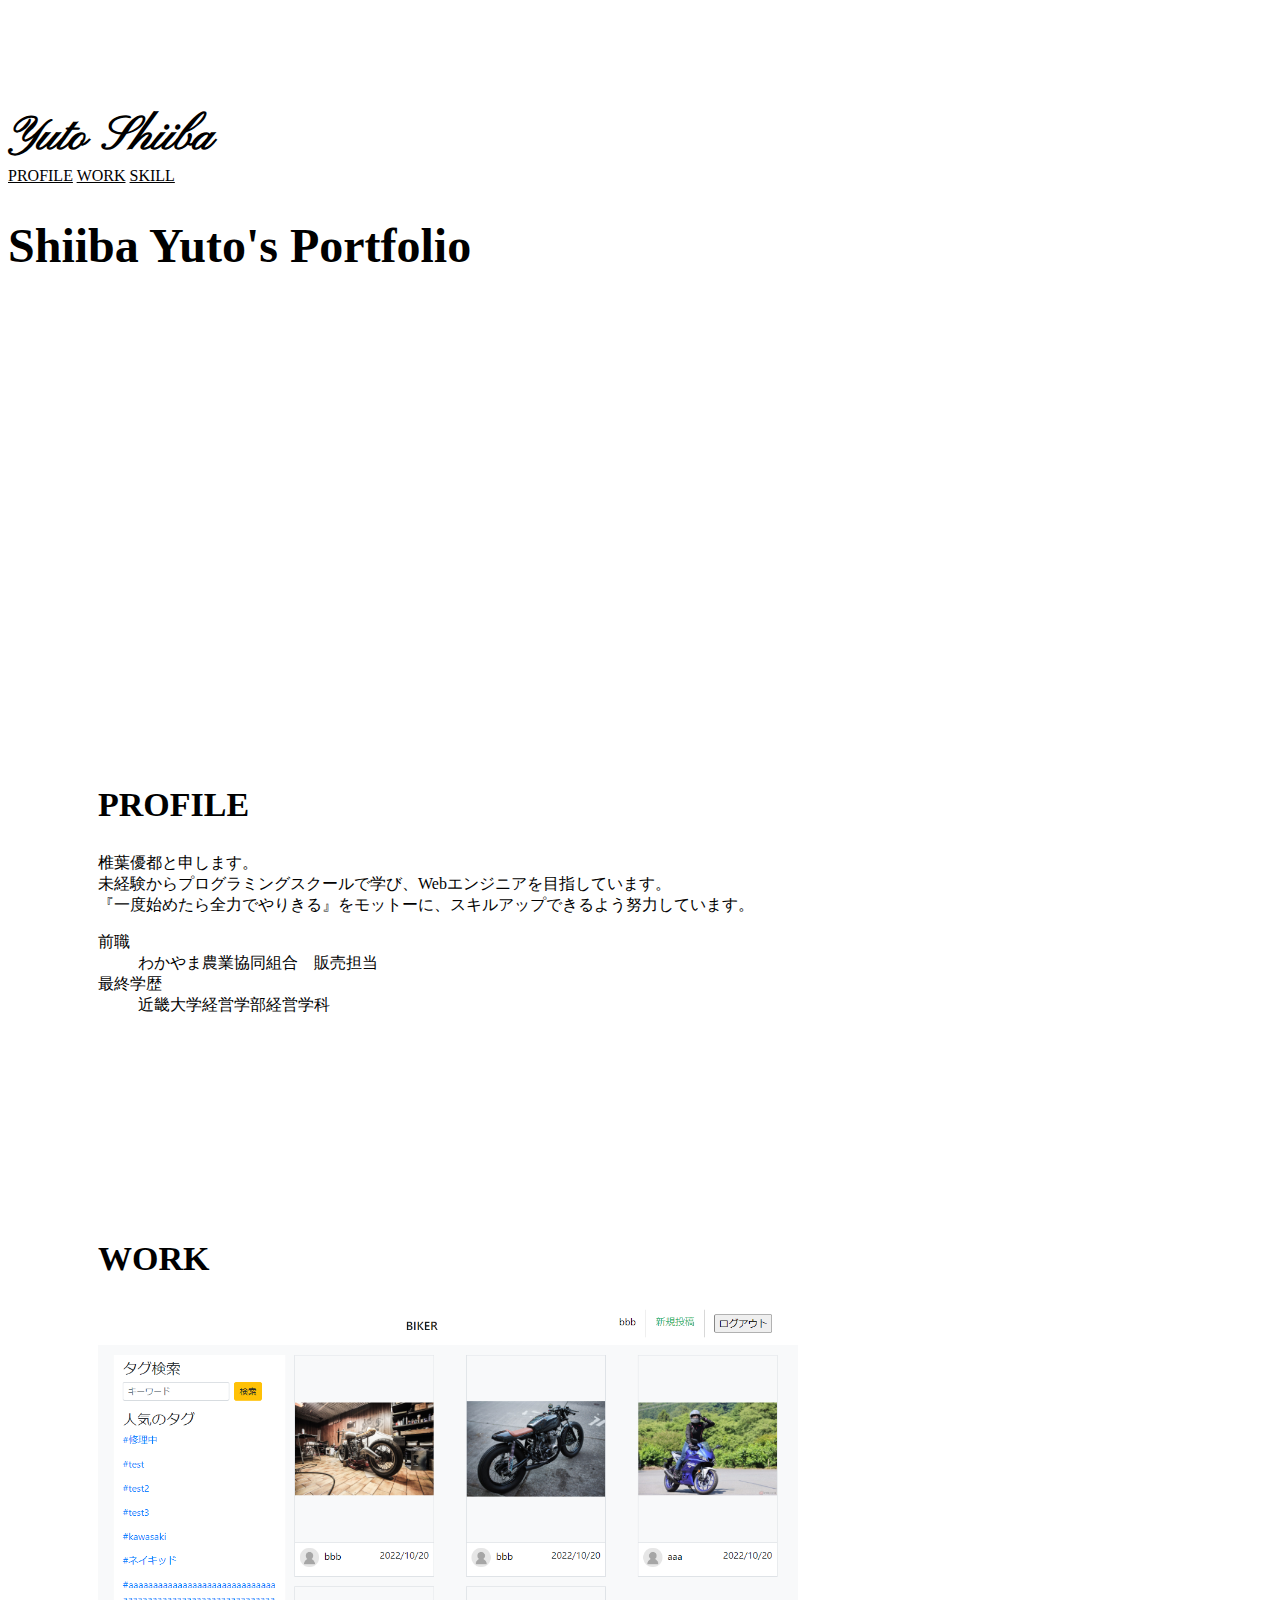
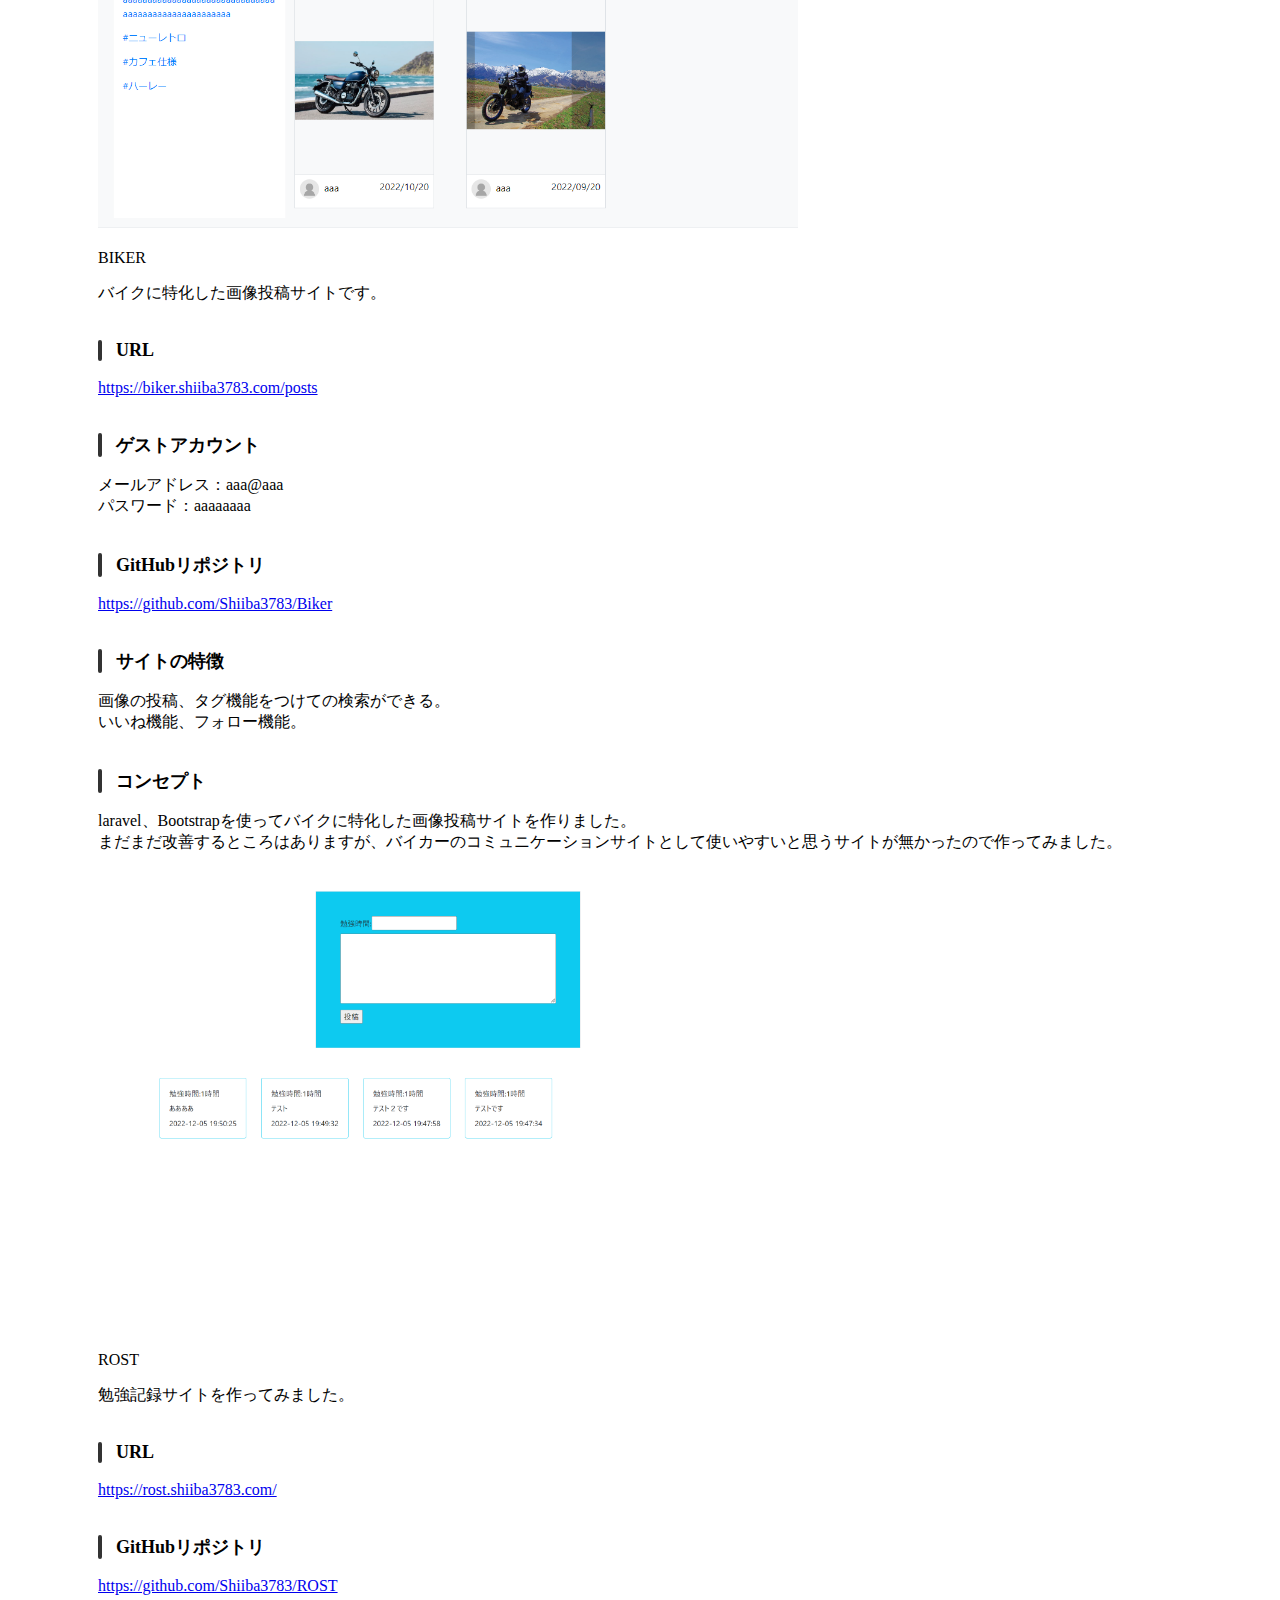
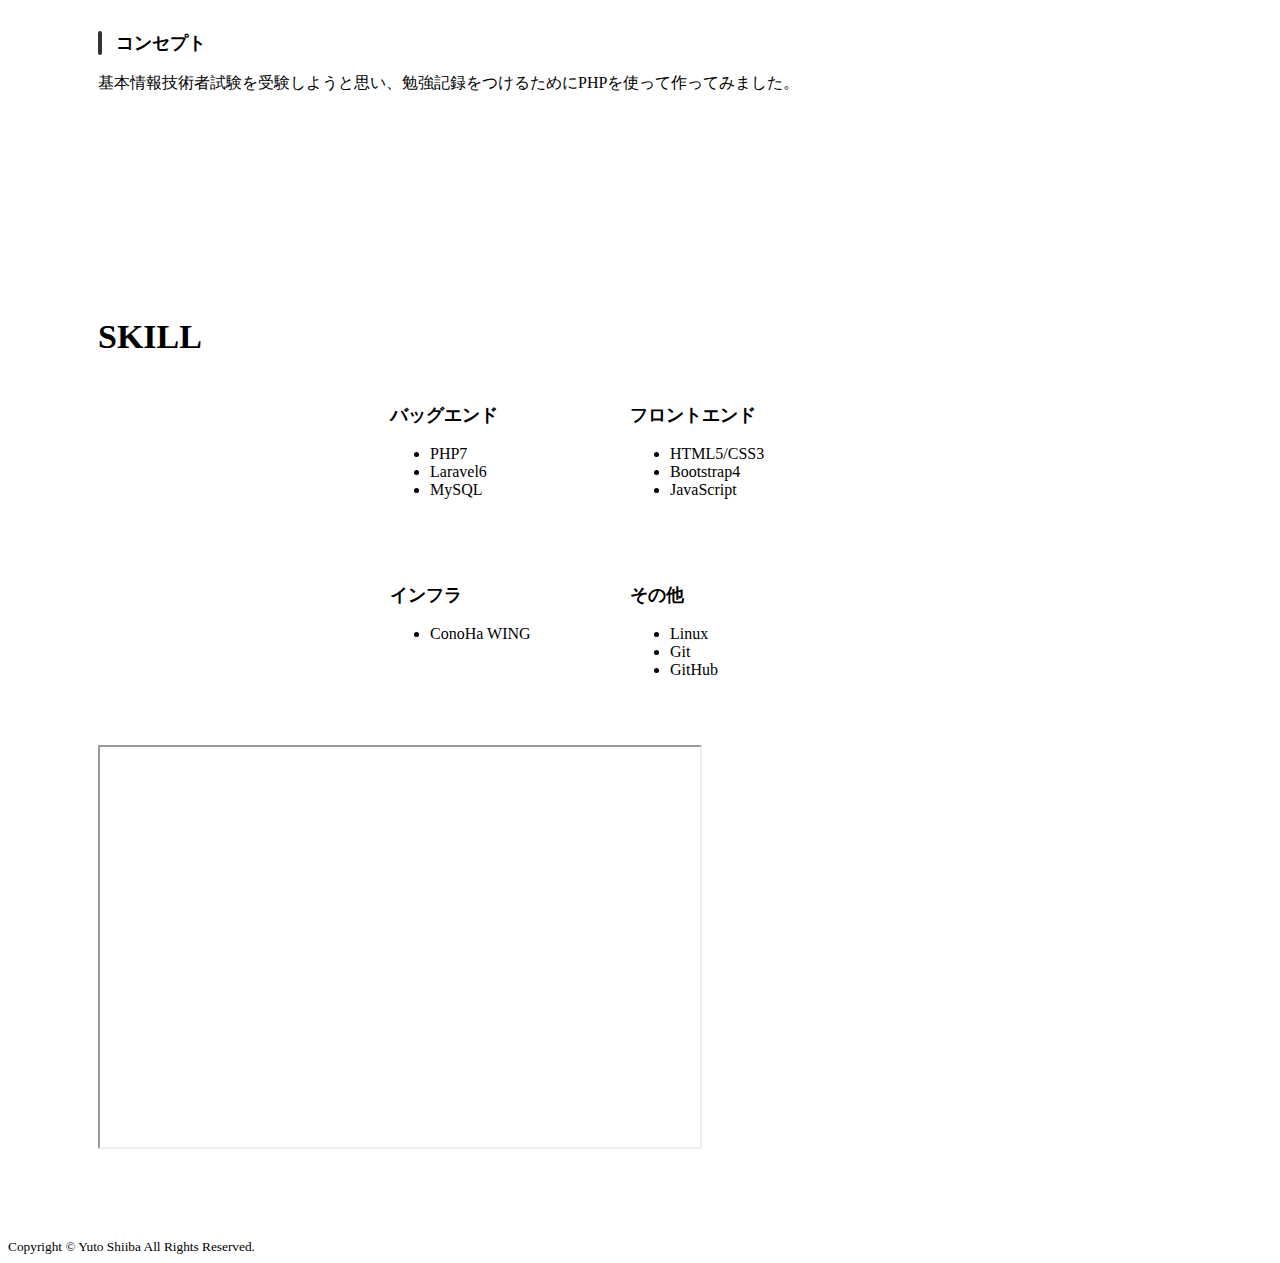
<file: index.html>
<html lang = "ja">
    <head>
        <meta charset = "utf-8">
        <link rel="stylesheet" href="https://stackpath.bootstrapcdn.com/bootstrap/4.2.1/css/bootstrap.min.css" integrity="sha384-GJzZqFGwb1QTTN6wy59ffF1BuGJpLSa9DkKMp0DgiMDm4iYMj70gZWKYbI706tWS" crossorigin="anonymous">
        <link rel="stylesheet" href="https://cdnjs.cloudflare.com/ajax/libs/font-awesome/6.2.0/css/all.min.css" integrity="sha512-xh6O/CkQoPOWDdYTDqeRdPCVd1SpvCA9XXcUnZS2FmJNp1coAFzvtCN9BmamE+4aHK8yyUHUSCcJHgXloTyT2A==" crossorigin="anonymous" referrerpolicy="no-referrer" />
        <link href="https://fonts.googleapis.com/css2?family=Pinyon+Script&amp;display=swap" rel="stylesheet">
        <link rel = "stylesheet" href = "portfolio.css">
    </head>
    <body>
        <header class = "fixed-top bg-white">
            <div class = "container">
                <div class = "row my-3 align-items-center">
                    <h1>Yuto Shiiba</h1>
                    <nav class = "ml-auto row">
                        <a href = "#profile" class = "nav-link">PROFILE</a>
                        <a href = "#work" class = "nav-link">WORK</a>
                        <a href = "#skill" class = "nav-link">SKILL</a>
                    </nav>
                </div>
            </div>
        </header>
        <main>
            <section class = "container-fluid mv">
                <h1 class = "d-flex align-items-center justify-content-center h-100">Shiiba Yuto's Portfolio</h1>
            </section>
            
            <section class = "container-fluid profile bg-light" id = "profile">
                <article class = "container">
                    <h2 class = "text-center">PROFILE</h2>
                    <p>
                        椎葉優都と申します。</br>
                        未経験からプログラミングスクールで学び、Webエンジニアを目指しています。</br>
                        『一度始めたら全力でやりきる』をモットーに、スキルアップできるよう努力しています。
                    </p>
                    <dl>
                        <dt>前職</dt>
                        <dd>わかやま農業協同組合　販売担当</dd>
                        <dt>最終学歴</dt>
                        <dd>近畿大学経営学部経営学科</dd>
                    </dl>
                </article>
            </section>
            
            <section class = "container-fluid work" id = "work">
                <article class = "container">
                    <h2 class = "text-center">WORK</h2>
                    <div>
                        <div class = "mt-5">
                            <a href = "https://biker.shiiba3783.com/">
                                <img src = "biker.png" alt = "biker" class = "work-photo">
                            </a>
                            <p class = "font-weight-bold">BIKER</p>
                        </div>
                        <p>バイクに特化した画像投稿サイトです。</p>
                        <h3>URL</h3>
                        <p>
                            <a href = "https://biker.shiiba3783.com/posts">https://biker.shiiba3783.com/posts</a>
                        </p>
                        <h3>ゲストアカウント</h3>
                        <p>
                            メールアドレス：aaa@aaa</br>
                            パスワード：aaaaaaaa
                        </p>
                        <h3>GitHubリポジトリ</h3>
                        <p>
                            <a href = "https://github.com/Shiiba3783/Biker">https://github.com/Shiiba3783/Biker</a>
                        </p>
                        <h3>サイトの特徴</h3>
                        <p>
                            画像の投稿、タグ機能をつけての検索ができる。</br>
                            いいね機能、フォロー機能。
                        </p>
                        <h3>コンセプト</h3>
                        <p>
                            laravel、Bootstrapを使ってバイクに特化した画像投稿サイトを作りました。</br>
                            まだまだ改善するところはありますが、バイカーのコミュニケーションサイトとして使いやすいと思うサイトが無かったので作ってみました。
                        </p>
                    </div>
                    <div>
                        <div class = "mt-5">
                            <a href = "https://rost.shiiba3783.com/">
                                <img src = "rost.png" alt = "rost" class = "work-photo border border-secondary">
                            </a>
                            <p class = "font-weight-bold">ROST</p>
                        </div>
                        <p>勉強記録サイトを作ってみました。</p>
                        <h3>URL</h3>
                        <p>
                            <a href = "https://rost.shiiba3783.com/">https://rost.shiiba3783.com/</a>
                        </p>
                        <h3>GitHubリポジトリ</h3>
                        <p>
                            <a href = "https://github.com/Shiiba3783/ROST">https://github.com/Shiiba3783/ROST</a>
                        </p>
                        <h3>コンセプト</h3>
                        <p>
                            基本情報技術者試験を受験しようと思い、勉強記録をつけるためにPHPを使って作ってみました。
                        </p>
                    </div>

                </article>
            </section>
            
            <section class = "container-fluid bg-light skill" id = "skill">
                <article class = "container">
                    <h2 class = "text-center">SKILL</h2>
                    <div class = "row p-3">
                        <div class = "skill-list">
                            <div class = "skill-item">
                                <div class = "skill-body">
                                    <h3 class = "skill-name">バッグエンド</h3>
                                    <ul class = "skill-text">
                                        <li>PHP7</li>
                                        <li>Laravel6</li>
                                        <li>MySQL</li>
                                    </ul>
                                </div>
                            </div>
                            <div class = "skill-item">
                                <div class = "skill-body">
                                    <h3 class = "skill-name">フロントエンド</h3>
                                    <ul class = "skill-text">
                                        <li>HTML5/CSS3</li>
                                        <li>Bootstrap4</li>
                                        <li>JavaScript</li>
                                    </ul>
                                </div>
                            </div>
                            <div class = "skill-item">
                                <div class = "skill-body">
                                    <h3 class = "skill-name">インフラ</h3>
                                    <ul class = "skill-text">
                                        <li>ConoHa WING</li>
                                    </ul>
                                </div>
                            </div>
                            <div class = "skill-item">
                                <div class = "skill-body">
                                    <h3 class = "skill-name">その他</h3>
                                    <ul class = "skill-text">
                                        <li>Linux</li>
                                        <li>Git</li>
                                        <li>GitHub</li>
                                    </ul>
                                </div>
                            </div>
                        </div>
                        <iframe src="recommend.pdf" class = "recommend" allowfullscreen target="_blank"></iframe>
                    </div>
                    <div class = "row expansion">
                        <a href = "recommend.pdf" class = "expansion" target="_blank"><i class="fa-solid fa-expand fa-3x"></i></a>
                    </div>
                </article>
            </section>
        </main>
        
        <footer class = "bg-secondary p-3">
            <div class = "text-center">
                <small>Copyright &copy; Yuto Shiiba All Rights Reserved.</small>
            </div>
        </footer>
    </body>
</html>
</file>
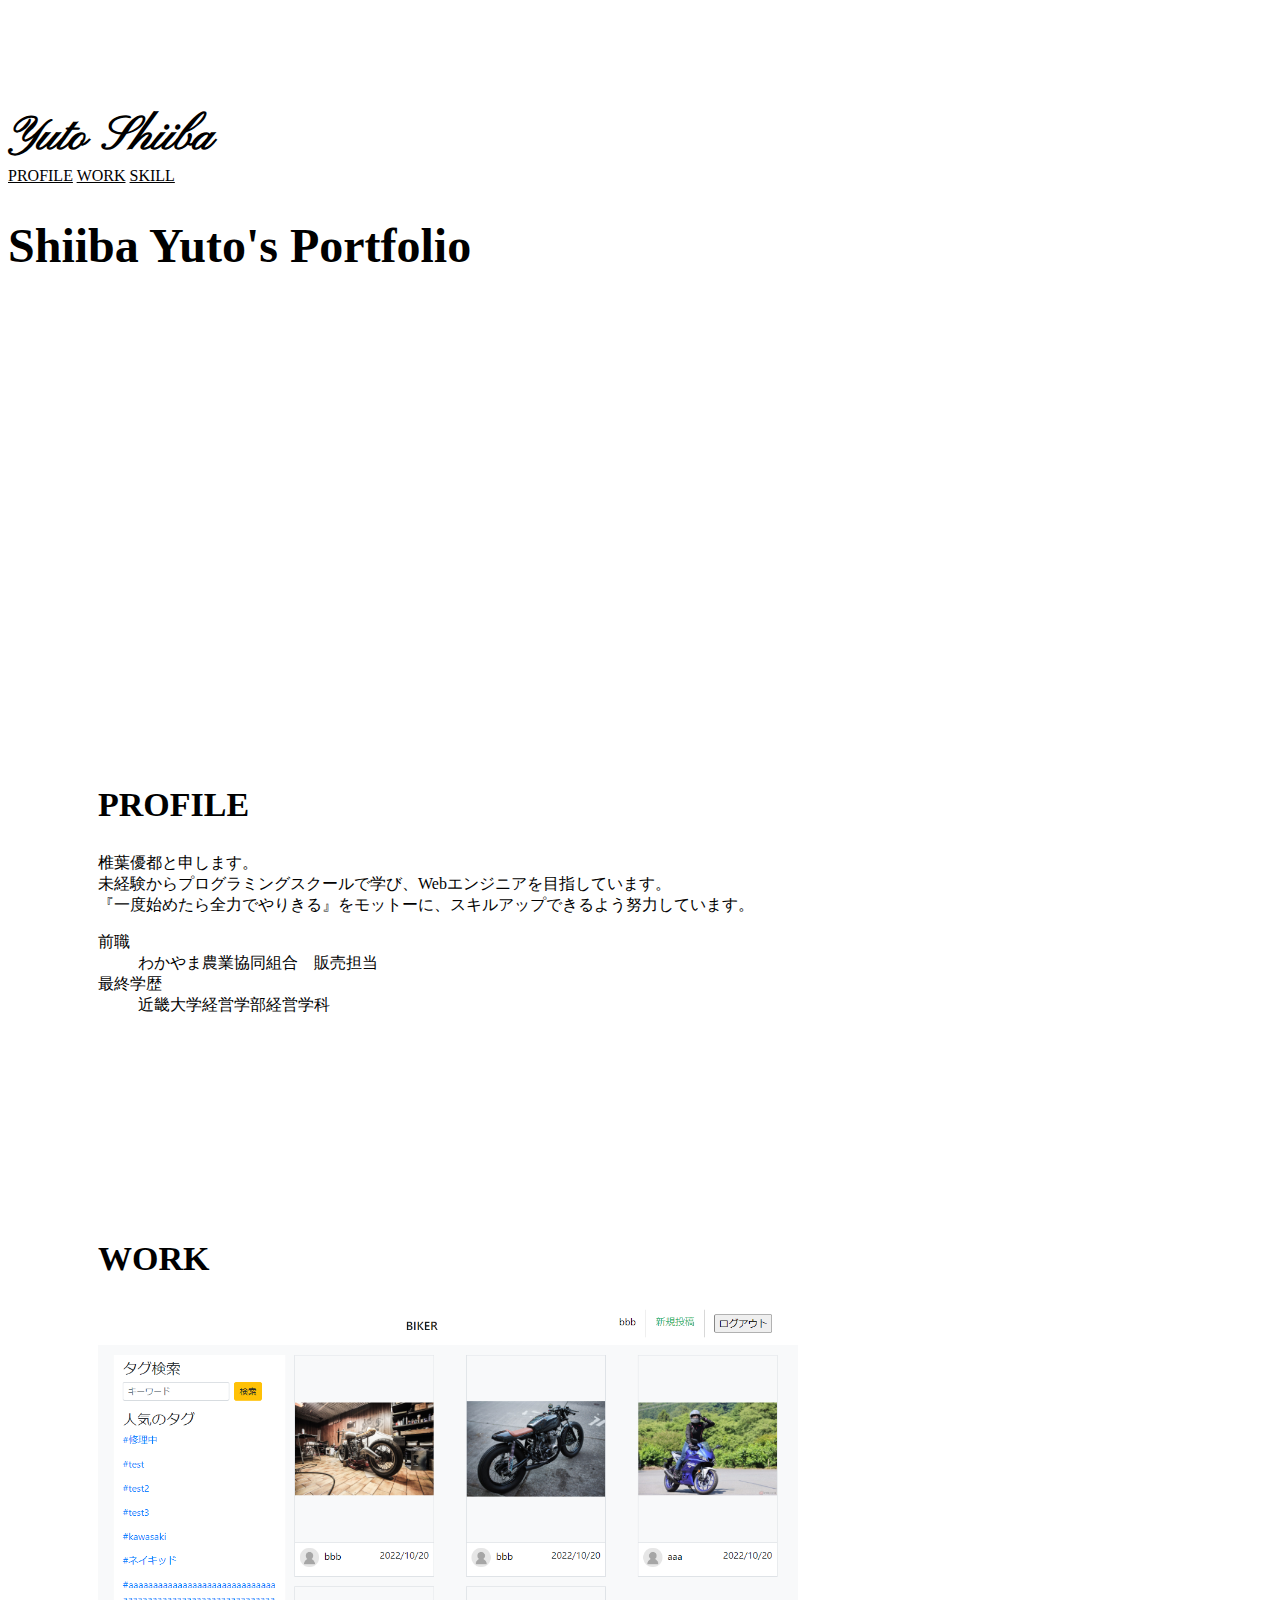
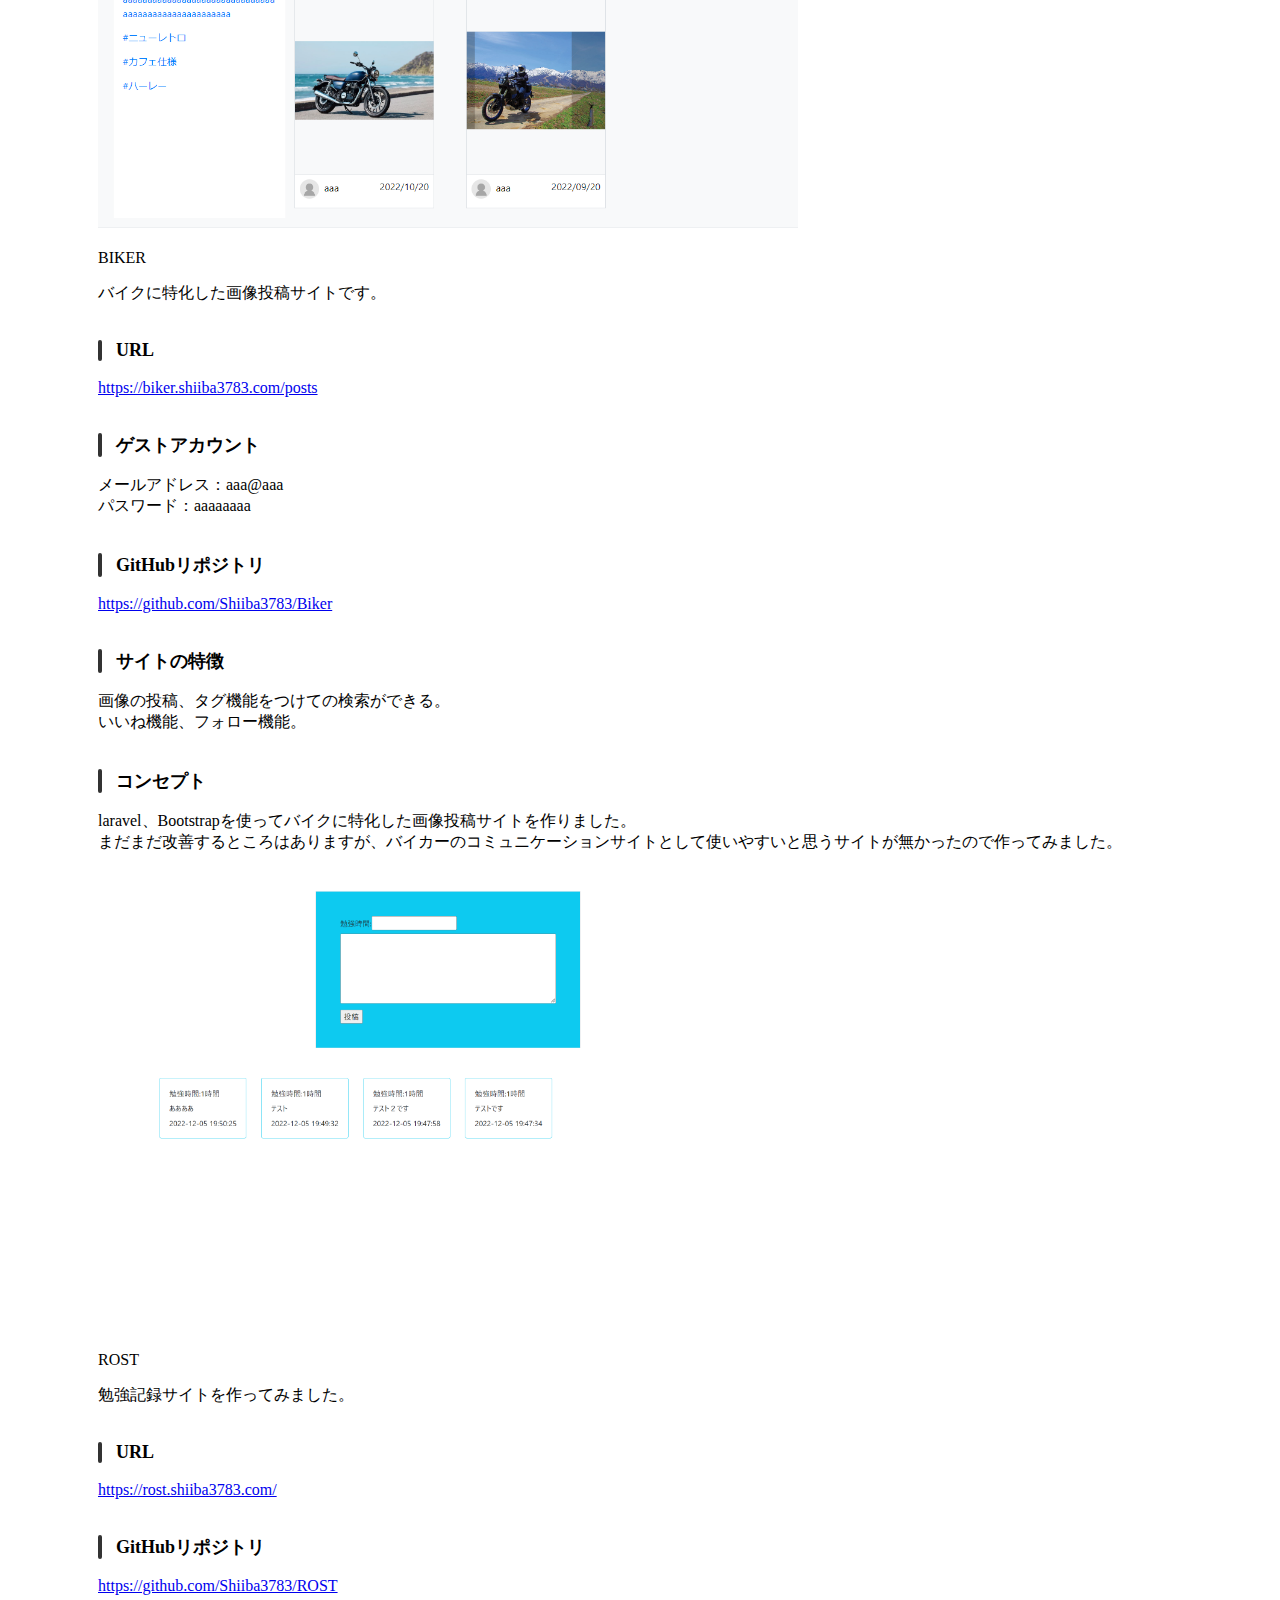
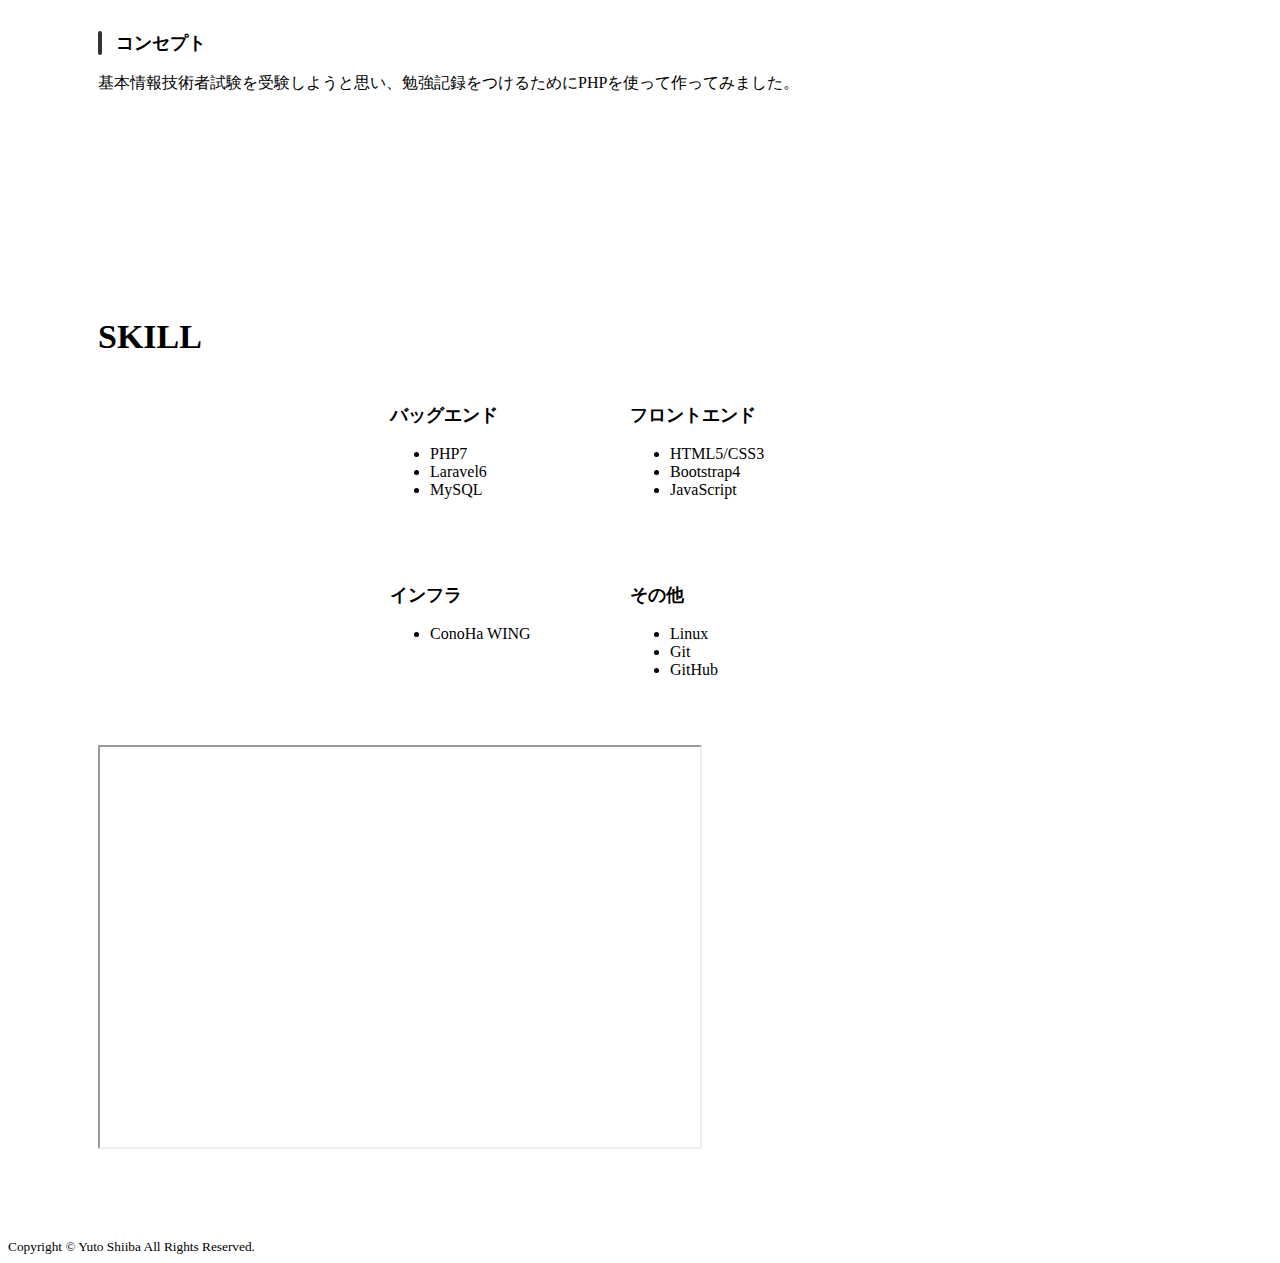
<file: portfolio.html>
<html lang = "ja">
    <head>
        <meta charset = "utf-8">
        <link rel="stylesheet" href="https://stackpath.bootstrapcdn.com/bootstrap/4.2.1/css/bootstrap.min.css" integrity="sha384-GJzZqFGwb1QTTN6wy59ffF1BuGJpLSa9DkKMp0DgiMDm4iYMj70gZWKYbI706tWS" crossorigin="anonymous">
        <link rel="stylesheet" href="https://cdnjs.cloudflare.com/ajax/libs/font-awesome/6.2.0/css/all.min.css" integrity="sha512-xh6O/CkQoPOWDdYTDqeRdPCVd1SpvCA9XXcUnZS2FmJNp1coAFzvtCN9BmamE+4aHK8yyUHUSCcJHgXloTyT2A==" crossorigin="anonymous" referrerpolicy="no-referrer" />
        <link href="https://fonts.googleapis.com/css2?family=Pinyon+Script&amp;display=swap" rel="stylesheet">
        <link rel = "stylesheet" href = "portfolio.css">
    </head>
    <body>
        <header class = "fixed-top bg-white">
            <div class = "container">
                <div class = "row my-3 align-items-center">
                    <h1>Yuto Shiiba</h1>
                    <nav class = "ml-auto row">
                        <a href = "#profile" class = "nav-link">PROFILE</a>
                        <a href = "#work" class = "nav-link">WORK</a>
                        <a href = "#skill" class = "nav-link">SKILL</a>
                    </nav>
                </div>
            </div>
        </header>
        <main>
            <section class = "container-fluid mv">
                <h1 class = "d-flex align-items-center justify-content-center h-100">Shiiba Yuto's Portfolio</h1>
            </section>
            
            <section class = "container-fluid profile bg-light" id = "profile">
                <article class = "container">
                    <h2 class = "text-center">PROFILE</h2>
                    <p>
                        椎葉優都と申します。</br>
                        未経験からプログラミングスクールで学び、Webエンジニアを目指しています。</br>
                        『一度始めたら全力でやりきる』をモットーに、スキルアップできるよう努力しています。
                    </p>
                    <dl>
                        <dt>前職</dt>
                        <dd>わかやま農業協同組合　販売担当</dd>
                        <dt>最終学歴</dt>
                        <dd>近畿大学経営学部経営学科</dd>
                    </dl>
                </article>
            </section>
            
            <section class = "container-fluid work" id = "work">
                <article class = "container">
                    <h2 class = "text-center">WORK</h2>
                    <div>
                        <div class = "mt-5">
                            <a href = "https://biker.shiiba3783.com/">
                                <img src = "biker.png" alt = "biker" class = "work-photo">
                            </a>
                            <p class = "font-weight-bold">BIKER</p>
                        </div>
                        <p>バイクに特化した画像投稿サイトです。</p>
                        <h3>URL</h3>
                        <p>
                            <a href = "https://biker.shiiba3783.com/posts">https://biker.shiiba3783.com/posts</a>
                        </p>
                        <h3>ゲストアカウント</h3>
                        <p>
                            メールアドレス：aaa@aaa</br>
                            パスワード：aaaaaaaa
                        </p>
                        <h3>GitHubリポジトリ</h3>
                        <p>
                            <a href = "https://github.com/Shiiba3783/Biker">https://github.com/Shiiba3783/Biker</a>
                        </p>
                        <h3>サイトの特徴</h3>
                        <p>
                            画像の投稿、タグ機能をつけての検索ができる。</br>
                            いいね機能、フォロー機能。
                        </p>
                        <h3>コンセプト</h3>
                        <p>
                            laravel、Bootstrapを使ってバイクに特化した画像投稿サイトを作りました。</br>
                            まだまだ改善するところはありますが、バイカーのコミュニケーションサイトとして使いやすいと思うサイトが無かったので作ってみました。
                        </p>
                    </div>
                    <div>
                        <div class = "mt-5">
                            <a href = "https://rost.shiiba3783.com/">
                                <img src = "rost.png" alt = "biker" class = "work-photo border border-secondary">
                            </a>
                            <p class = "font-weight-bold">ROST</p>
                        </div>
                        <p>勉強記録サイトを作ってみました。</p>
                        <h3>URL</h3>
                        <p>
                            <a href = "https://rost.shiiba3783.com/">https://rost.shiiba3783.com/</a>
                        </p>
                        <h3>GitHubリポジトリ</h3>
                        <p>
                            <a href = "https://github.com/Shiiba3783/ROST">https://github.com/Shiiba3783/ROST</a>
                        </p>
                        <h3>コンセプト</h3>
                        <p>
                            基本情報技術者試験を受験しようと思い、勉強記録をつけるためにPHPを使って作ってみました。
                        </p>
                    </div>

                </article>
            </section>
            
            <section class = "container-fluid bg-light skill" id = "skill">
                <article class = "container">
                    <h2 class = "text-center">SKILL</h2>
                    <div class = "row p-3">
                        <div class = "skill-list">
                            <div class = "skill-item">
                                <div class = "skill-body">
                                    <h3 class = "skill-name">バッグエンド</h3>
                                    <ul class = "skill-text">
                                        <li>PHP7</li>
                                        <li>Laravel6</li>
                                        <li>MySQL</li>
                                    </ul>
                                </div>
                            </div>
                            <div class = "skill-item">
                                <div class = "skill-body">
                                    <h3 class = "skill-name">フロントエンド</h3>
                                    <ul class = "skill-text">
                                        <li>HTML5/CSS3</li>
                                        <li>Bootstrap4</li>
                                        <li>JavaScript</li>
                                    </ul>
                                </div>
                            </div>
                            <div class = "skill-item">
                                <div class = "skill-body">
                                    <h3 class = "skill-name">インフラ</h3>
                                    <ul class = "skill-text">
                                        <li>ConoHa WING</li>
                                    </ul>
                                </div>
                            </div>
                            <div class = "skill-item">
                                <div class = "skill-body">
                                    <h3 class = "skill-name">その他</h3>
                                    <ul class = "skill-text">
                                        <li>Linux</li>
                                        <li>Git</li>
                                        <li>GitHub</li>
                                    </ul>
                                </div>
                            </div>
                        </div>
                        <iframe src="recommend.pdf" class = "recommend" allowfullscreen target="_blank"></iframe>
                    </div>
                    <div class = "row expansion">
                        <a href = "recommend.pdf" class = "expansion" target="_blank"><i class="fa-solid fa-expand fa-3x"></i></a>
                    </div>
                </article>
            </section>
        </main>
        
        <footer class = "bg-secondary p-3">
            <div class = "text-center">
                <small>Copyright &copy; Yuto Shiiba All Rights Reserved.</small>
            </div>
        </footer>
    </body>
</html>
</file>
<file: portfolio.css>
body {
    padding-top: 100px;
}
article {
    padding: 90px;
}
h1 {
    font-size: 48px;
}
h2 {
    font-size: 34px;
}
h3 {
    font-size: 18px;
    font-weight: bold;
}
header h1 {
    font-family: 'Pinyon Script', cursive;
    margin: 0;
}
header a {
    color: black;
}
header {
    border-bottom: 0.2px groove #ffffff;
}
.mv {
    height: 50vh;
}
.work-photo {
    width: 700px;
    height: auto;
}
.work h3 {
    position: relative;
    padding-left: 1em;
    margin-top: 2em;
}
.work h3::before {
    position: absolute;
    top: 0;
    left: 0;
    width: 4px;
    height: 100%;
    content: "";
    border-radius: 3px;
    background-color: #333;
}
.skill-list {
    display: flex;
    flex-wrap: wrap;
    margin-bottom: -50px;
    width: 100%;
    max-width: 500px;
    margin: 0 auto;
}
.skill-item {
    display: flex;
    align-items: flex-start;
    justify-content: space-between;
    margin-bottom: 50px;
    width: 48%;
}
.recommend {
    display: flex;
    width: 600px;
    height: 400px;
}
.expansion {
   justify-content: flex-end;
}
.expansion a {
    margin-right: 60px;
    margin-top: -80px;
    color: #d3d3d3;
}
</file>
